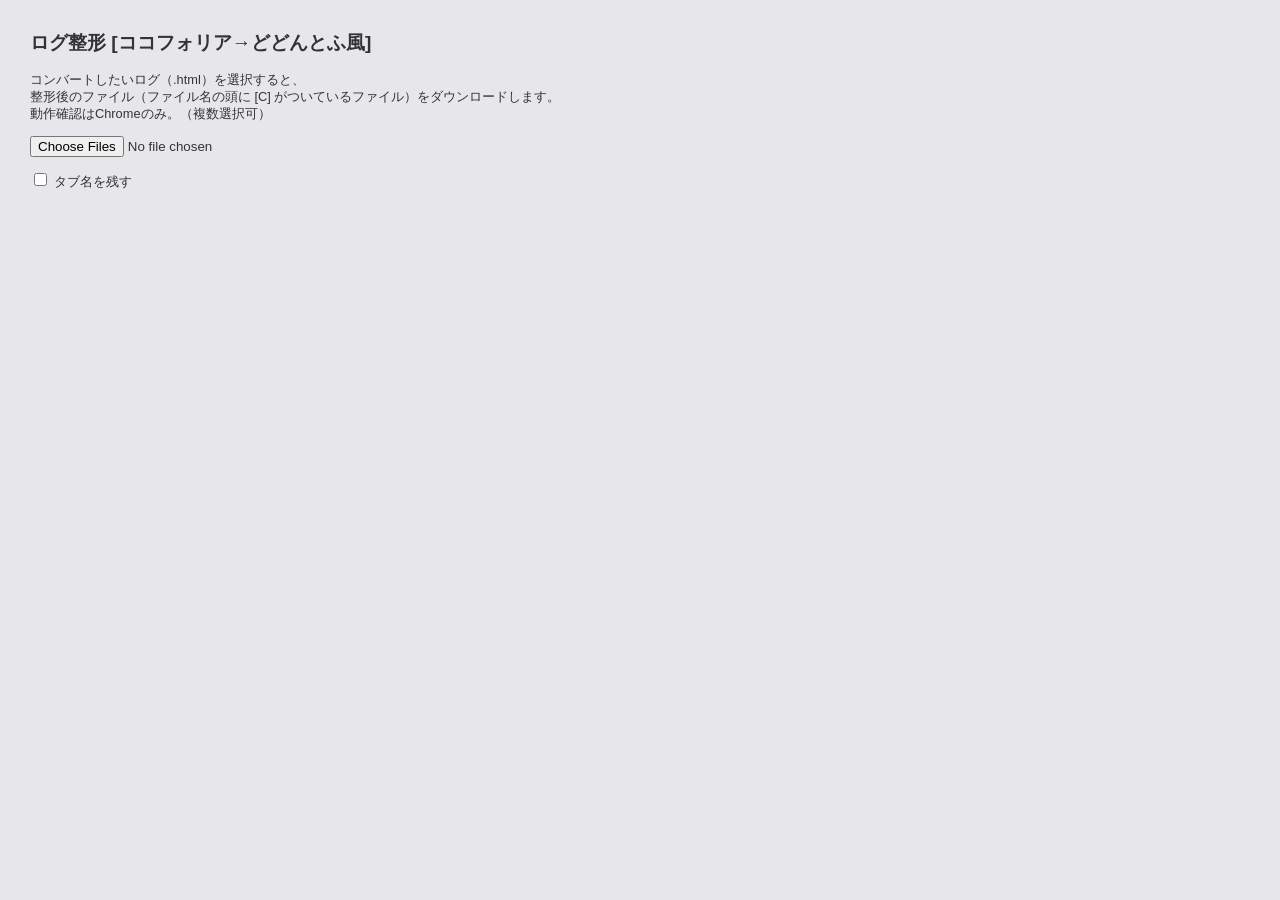
<file: index.html>
<html>
 <head>
   <title>ログ整形</title>
   <meta http-equiv="content-type" charset="utf-8">
   <link rel="stylesheet" type="text/css" href="./main.css">
 </head>
 <body>
   <h2>ログ整形 [ココフォリア→どどんとふ風]</h2>
   <form name="test">
    <p>
      コンバートしたいログ（.html）を選択すると、<br>
      整形後のファイル（ファイル名の頭に [C] がついているファイル）をダウンロードします。<br>
      動作確認はChromeのみ。（複数選択可）<br>
    </p>
    <p>
    <input type="file" id="logTarget" multiple></p>
    <input type="checkbox" id="isAll">
    <label for="isAll">タブ名を残す</label>
    </form>
   <script src="./LogConverter.js" ></script>
 </body>
</html>
</file>
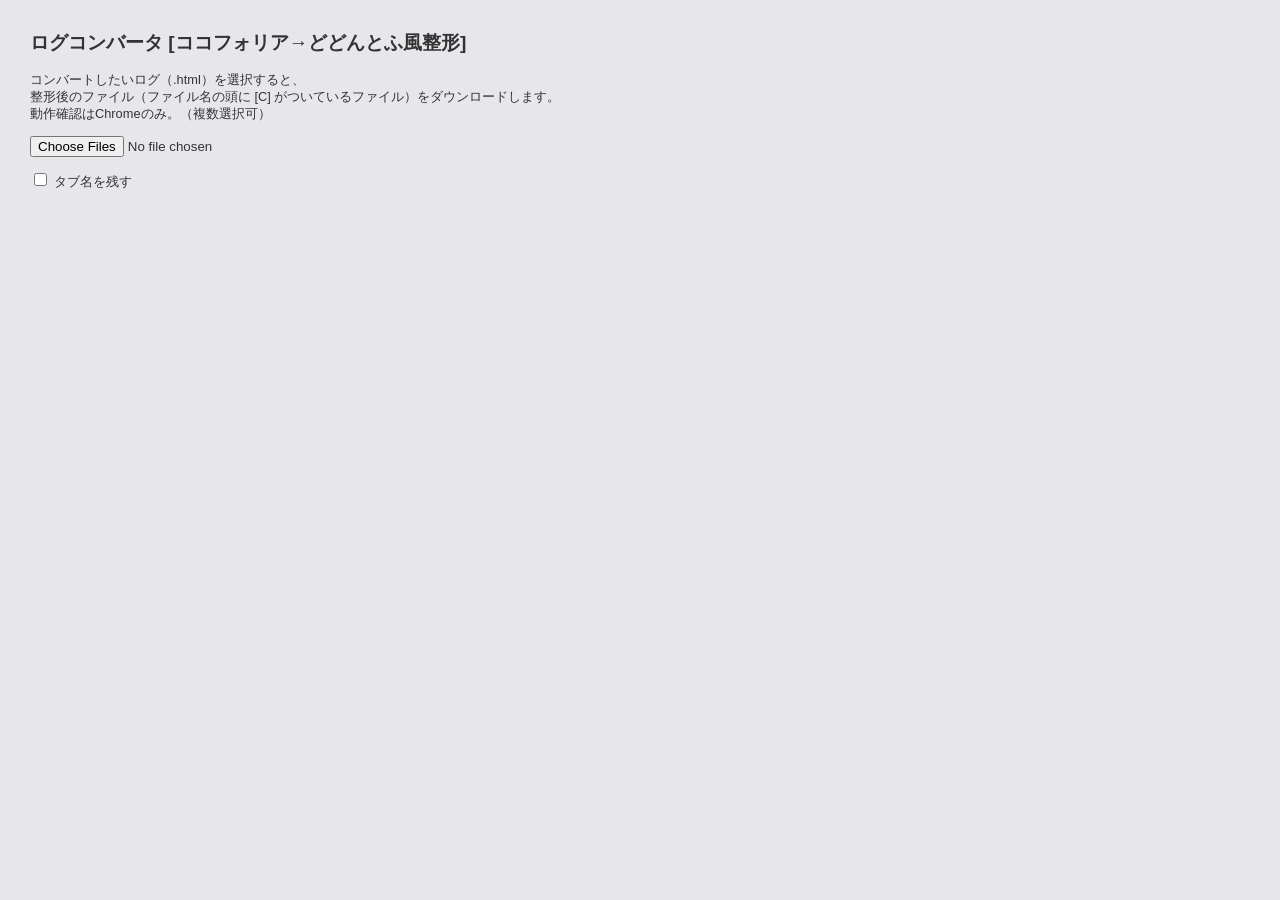
<file: LogConverter.html>
<html>
 <head>
   <meta http-equiv="content-type" charset="utf-8">
   <link rel="stylesheet" type="text/css" href="./main.css">
 </head>
 <body>
   <h2>ログコンバータ [ココフォリア→どどんとふ風整形]</h2>
   <form name="test">
    <p>
      コンバートしたいログ（.html）を選択すると、<br>
      整形後のファイル（ファイル名の頭に [C] がついているファイル）をダウンロードします。<br>
      動作確認はChromeのみ。（複数選択可）<br>
    </p>
    <p>
    <input type="file" id="logTarget" multiple></p>
    <input type="checkbox" id="isAll">
    <label for="isAll">タブ名を残す</label>
    </form>
   <script src="./LogConverter.js" ></script>
 </body>
</html>
</file>
<file: main.css>
body {
    margin: 30px;
    background: #e7e7eb;
    color: #333333;
    font-family: Verdana, "Osaka", sans-serif;
    font-size: 80%;
}
</file>
